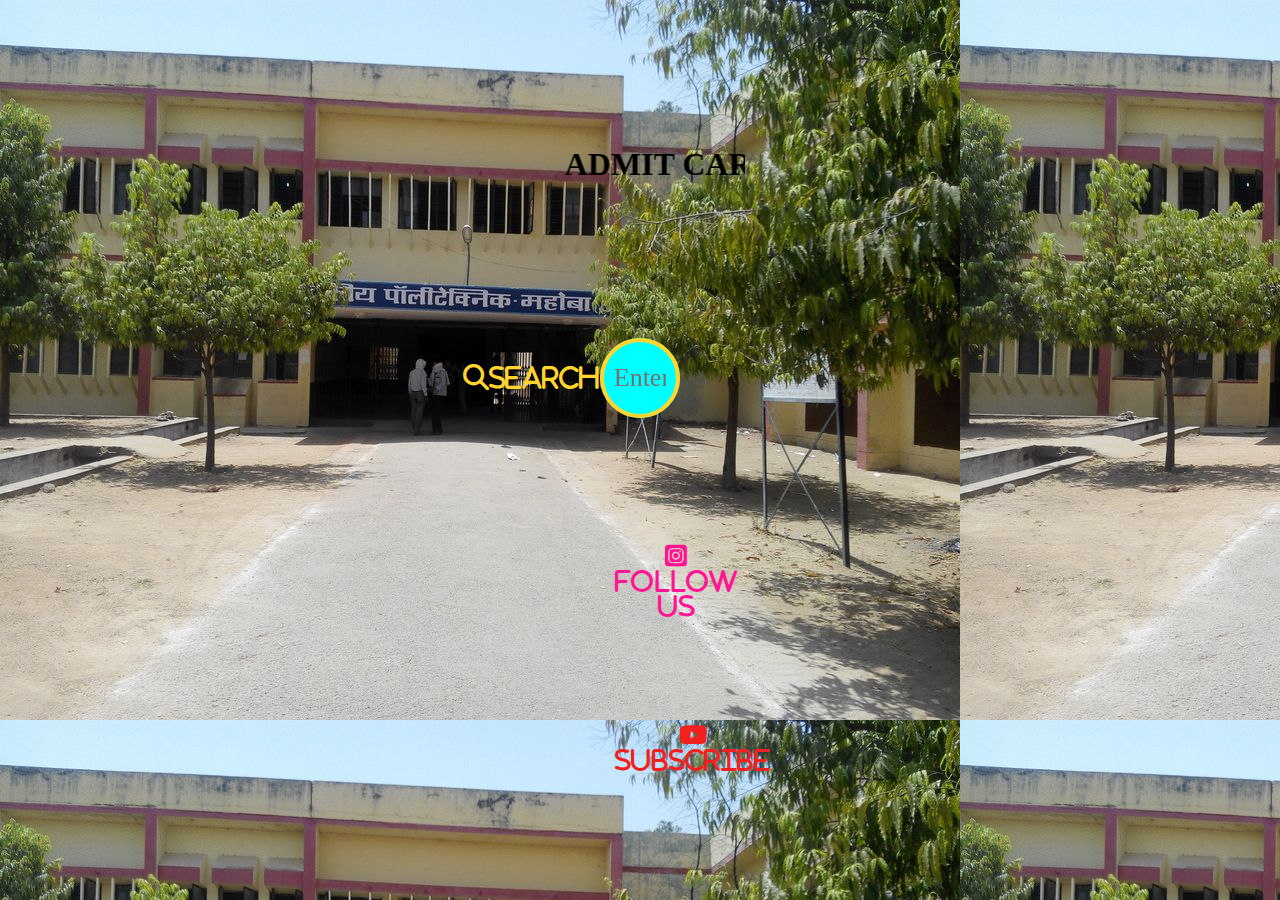
<file: index.html>
<!DOCTYPE html>
<html lang="en">
<head>
    <meta charset="UTF-8">
    <meta http-equiv="X-UA-Compatible" content="IE=edge">
    <meta name="viewport" content="width=device-width, initial-scale=1.0">
    <title>Document</title>
    <link rel="stylesheet" href="style.css">
    <link rel="stylesheet" href="https://cdnjs.cloudflare.com/ajax/libs/font-awesome/6.2.1/css/all.min.css">
</head>
<body>
    <h1><marquee behavior="scroll" direction="left" scrollamount="20">ADMIT CARD</marquee></h1>
    <div class="box">
        <form name="search">
            <input type="text" class="input" name="txt" onmouseout="this.value = ''; this.blur();" placeholder="Enter Enrollment No">
        </form>
        <i class="fas fa-search">Search</i>
    </div>
    <a href="https://www.instagram.com/itz__weaponizer/" target="_blank" id="ins">
        <i class="fa-brands fa-square-instagram"> follow us</i>
    </a>
    <a href="https://www.youtube.com/@arshilmsk" target="_blank" id="ytb">
        <i class="fa-brands fa-youtube">  Subscribe</i>
    </a>
</body>
</html>
</file>
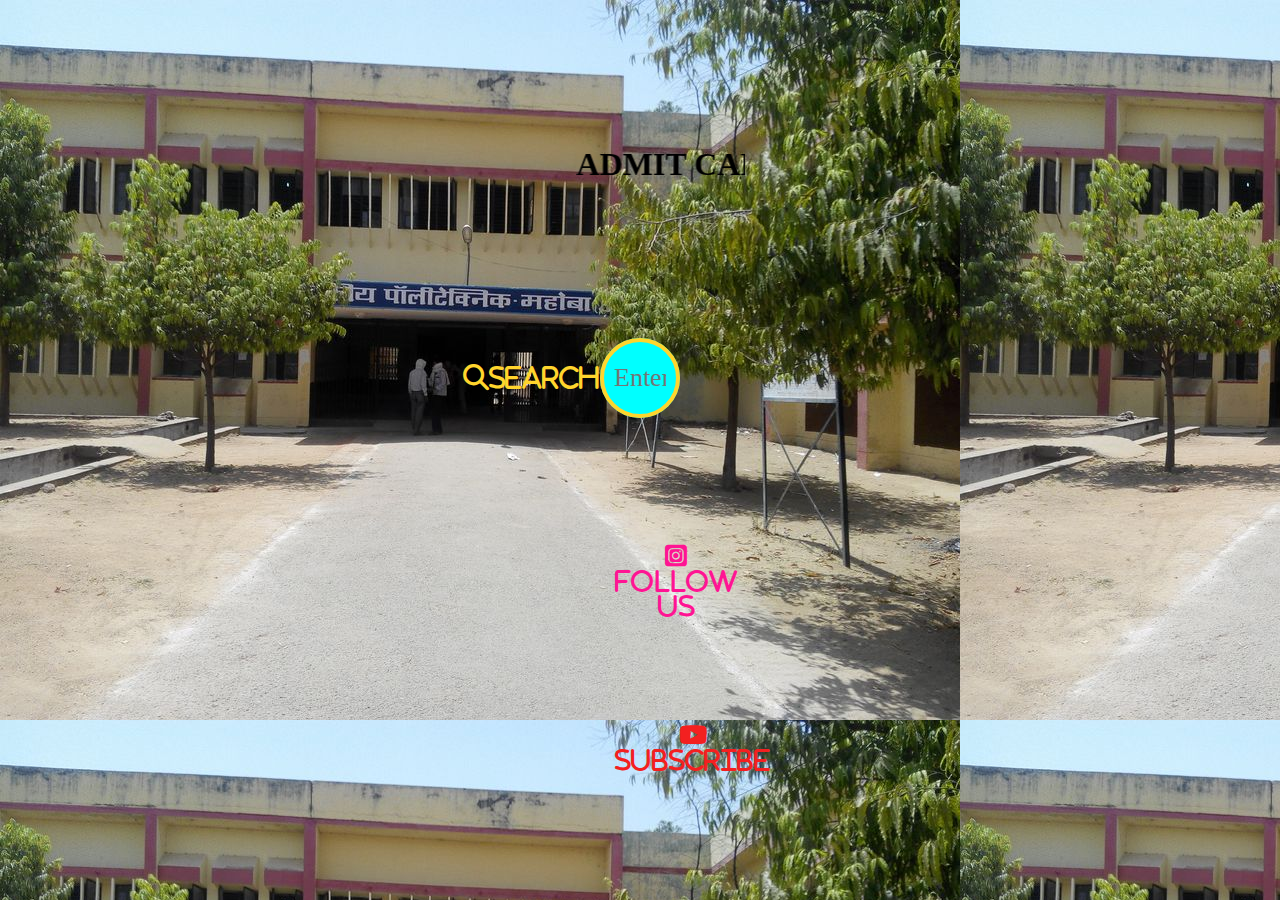
<file: Search.html>
<!DOCTYPE html>
<html lang="en">
<head>
    <meta charset="UTF-8">
    <meta http-equiv="X-UA-Compatible" content="IE=edge">
    <meta name="viewport" content="width=device-width, initial-scale=1.0">
    <title>Document</title>
    <link rel="stylesheet" href="search.css">
    <link rel="stylesheet" href="https://cdnjs.cloudflare.com/ajax/libs/font-awesome/6.2.1/css/all.min.css">
</head>
<body>
    <h1><marquee behavior="scroll" direction="left" scrollamount="20">ADMIT CARD</marquee></h1>
    <div class="box">
        <form name="search">
            <input type="text" class="input" name="txt" onmouseout="this.value = ''; this.blur();" placeholder="Enter Enrollment No">
        </form>
        <i class="fas fa-search">Search</i>
    
    </div>
    <a href="https://www.instagram.com/itz__weaponizer/" target="_blank" id="ins">
        <i class="fa-brands fa-square-instagram"> follow us</i>
    </a>
    <a href="https://www.youtube.com/@arshilmsk" target="_blank" id="ytb">
        <i class="fa-brands fa-youtube">  Subscribe</i>
    </a>
</body>
</html>
</file>
<file: style.css>
body{
    margin: 0; 
    padding: 0;
    height: 100vh;
    display: flex;
    justify-content: space-evenly;
    align-items: center;
    flex-direction: column;
    align-content: center;
    background-image:url(./GP.JPG);
}
.box{
    position: relative;
    background-color: aqua;
    border-radius: 80px;
}

.input {
    padding: 10px;
    width: 80px;
    height: 80px;
    background: none;
    border: 4px solid #ffd52d;
    border-radius: 50px;
    box-sizing: border-box;
    font-family: forte;
    font-size: 26px;
    color: #ffd52d;
    outline: none;
    transition: .5s;
}
.box:hover input{
    width: 350px;
    background: #3b3640;
    border-radius: 90px;
}
.box i{
    position: absolute;
    top: 50%;
    right: 15px;
    transform: translate(-50%,-50%);
    font-size: 26px;
    color: #ffd52d;
    transition: .2s;
}
.box:hover i{
    opacity: 0;
    z-index: -1;
}

/* YouTube icon */
#ytb {
    color: rgb(243, 32, 32);
    height: 50px;
    width: 50px;
    text-align: center;
    line-height: 52px;
    border: 2px solid transparent;
    font-size: 25px;
    transition: 0.3s;
}    
#ins{
    color: deeppink;
    height: 50px;
    width: 50px;
    text-align: center;
    line-height: 52px;
    border: 2px solid transparent;
    font-size: 25px;
    transition: 0.3s;
}

/* #ytb:hover{
  border-radius: 50%;
  border-color: #ff1717;
  box-shadow: 0 0 10px #ff4040;
} */
</file>
<file: search.css>
body{
    margin: 0; 
    padding: 0;
    height: 100vh;
    display: flex;
    justify-content: space-evenly;
    align-items: center;
    flex-direction: column;
    align-content: center;
    background-image:url(./GP.JPG);
}
.box{
    position: relative;
    background-color: aqua;
    border-radius: 80px;
}

.input {
    padding: 10px;
    width: 80px;
    height: 80px;
    background: none;
    border: 4px solid #ffd52d;
    border-radius: 50px;
    box-sizing: border-box;
    font-family: forte;
    font-size: 26px;
    color: #ffd52d;
    outline: none;
    transition: .5s;
}
.box:hover input{
    width: 350px;
    background: #3b3640;
    border-radius: 90px;
}
.box i{
    position: absolute;
    top: 50%;
    right: 15px;
    transform: translate(-50%,-50%);
    font-size: 26px;
    color: #ffd52d;
    transition: .2s;
}
.box:hover i{
    opacity: 0;
    z-index: -1;
}

/* YouTube icon */
#ytb {
    color: rgb(243, 32, 32);
    height: 50px;
    width: 50px;
    text-align: center;
    line-height: 52px;
    border: 2px solid transparent;
    font-size: 25px;
    transition: 0.3s;
}    
#ins{
    color: deeppink;
    height: 50px;
    width: 50px;
    text-align: center;
    line-height: 52px;
    border: 2px solid transparent;
    font-size: 25px;
    transition: 0.3s;
}

/* #ytb:hover{
  border-radius: 50%;
  border-color: #ff1717;
  box-shadow: 0 0 10px #ff4040;
} */
</file>
